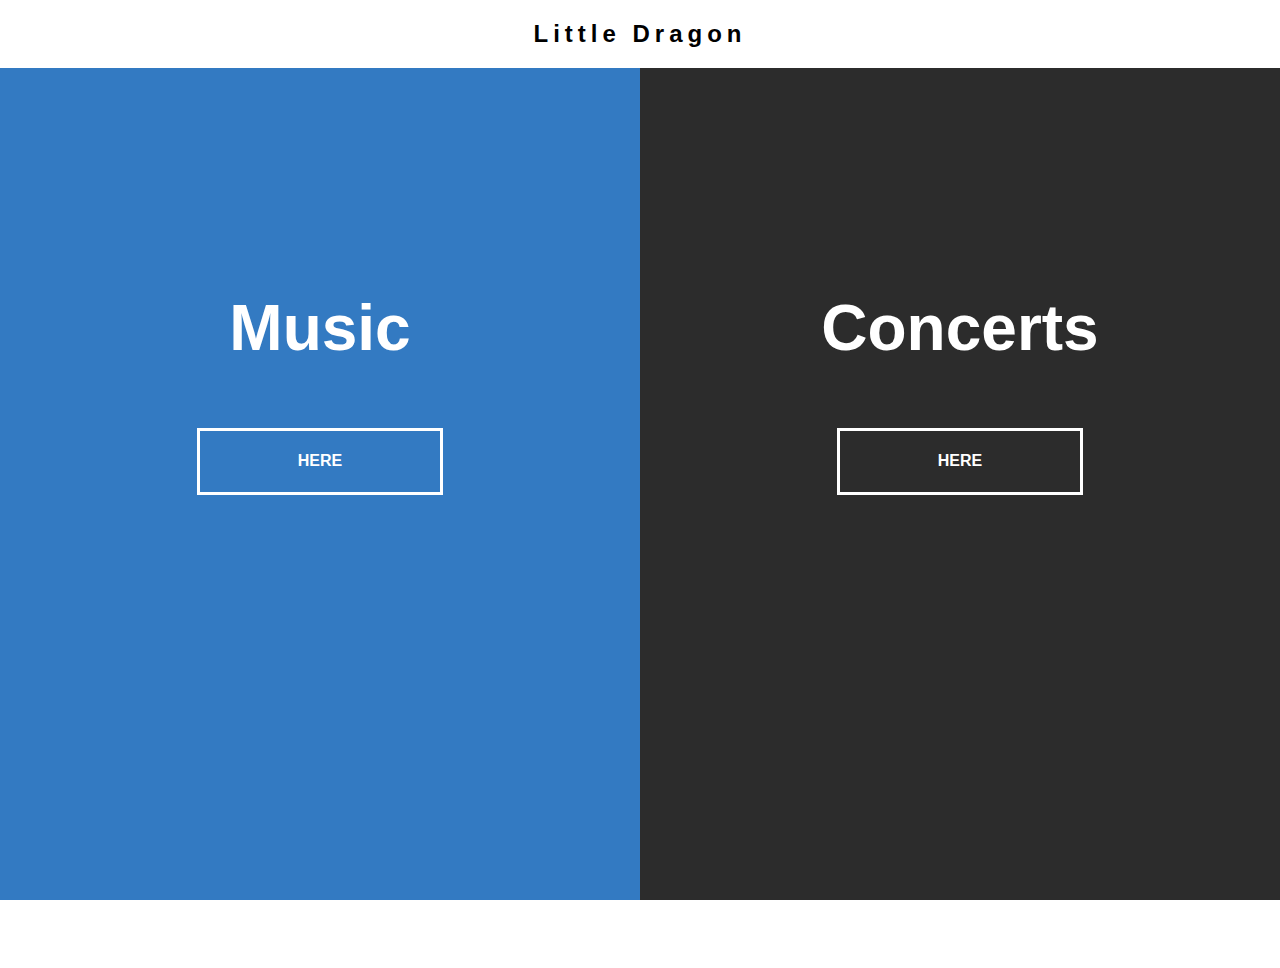
<file: index.html>
<!DOCTYPE html>
<html lang="en" dir="ltr">
  <head>
    <meta charset="utf-8">
    <link rel="stylesheet" href="css/landingPage.css">
    <title>Musician Page</title>
  </head>
  <body>
    <div id="header">
      <h2><a href="html/home.html">Little Dragon</a></h2>
    </div>
    <div class="container">
      <div class="split left">
        <h1>Music</h1>
        <a href="html/music.html" class="button">Here</a>
      </div>
      <div class="split right">
        <h1>Concerts</h1>
        <a href="html/concerts.html"class="button">Here</a>
      </div>
      <div class="">

      </div>
 <!-- target="_blank" -->
    <!-- <div id="music" class="infoSect">
      <h3>Music</h3>
      <iframe width="100%" height="600" scrolling="no" frameborder="no" allow="autoplay" src="https://w.soundcloud.com/player/?url=https%3A//api.soundcloud.com/playlists/241266387&color=%23060404&auto_play=false&hide_related=false&show_comments=true&show_user=true&show_reposts=false&show_teaser=true&visual=true"></iframe>
    </div>
    <span class="bar">

    </span>
    <div id="beats" class="infoSect">
      <h3>Beats</h3>

    </div> -->

  </body>

  <footer>

  </footer>

  <script src="java/landingPage.js">

  </script>

  </html>
</file>
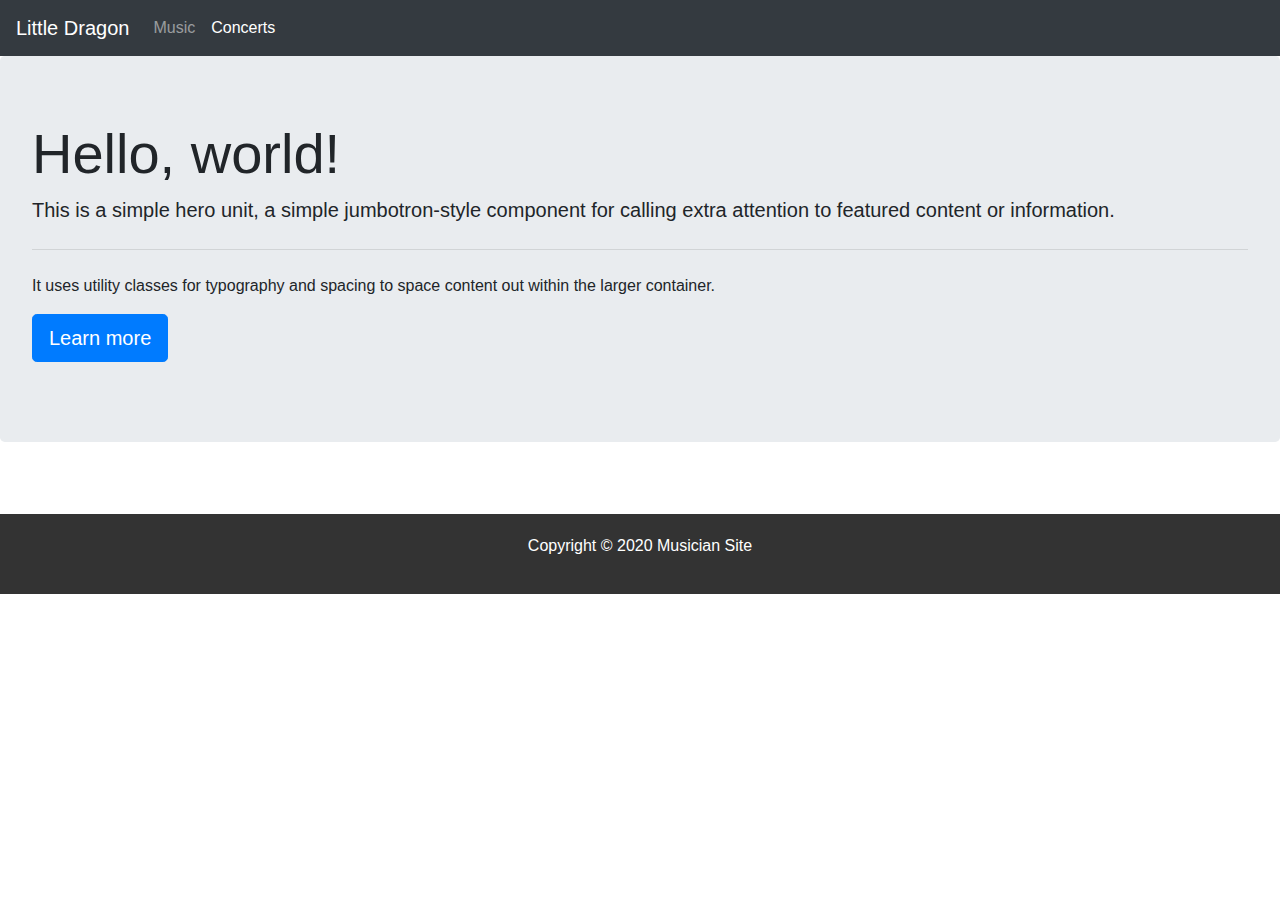
<file: html/concerts.html>
<!DOCTYPE html>
<html lang="en">
<head>
    <meta charset="UTF-8">
    <meta name="viewport" content="width=device-width, initial-scale=1.0">
    <title>Musician Page</title>
    <link rel="stylesheet" type="text/css" href="/css/style2.css">
    <link rel="stylesheet" href="https://maxcdn.bootstrapcdn.com/bootstrap/4.0.0/css/bootstrap.min.css" integrity="sha384-Gn5384xqQ1aoWXA+058RXPxPg6fy4IWvTNh0E263XmFcJlSAwiGgFAW/dAiS6JXm" crossorigin="anonymous"></head>
<body>
    <nav class="navbar navbar-expand-lg navbar-dark bg-dark">
        <a class="navbar-brand" href="home.html">Little Dragon</a>
        <button class="navbar-toggler" type="button" data-toggle="collapse" data-target="#navbarNav" aria-controls="navbarNav" aria-expanded="false" aria-label="Toggle navigation">
          <span class="navbar-toggler-icon"></span>
        </button>
        <div class="collapse navbar-collapse" id="navbarNav">
          <ul class="navbar-nav">
            <li class="nav-item">
              <a class="nav-link" href="music.html">Music </a>
            </li>
            <li class="nav-item active">
              <a class="nav-link" href="concerts.html">Concerts</a>
            </li>
          </ul>
        </div> 
      </nav>

      <div class="jumbotron">
        <h1 class="display-4">Hello, world!</h1>
        <p class="lead">This is a simple hero unit, a simple jumbotron-style component for calling extra attention to featured content or information.</p>
        <hr class="my-4">
        <p>It uses utility classes for typography and spacing to space content out within the larger container.</p>
        <p class="lead">
          <a class="btn btn-primary btn-lg" href="#" role="button">Learn more</a>
        </p>
      </div>

      <div class="container">

      </div>

  <footer id="mainFooter">
    <p id="fun-fact">Copyright &copy; 2020 Musician Site</p>
  </footer>
      <script src="https://cdn.jsdelivr.net/npm/bootstrap@5.1.3/dist/js/bootstrap.bundle.min.js" integrity="sha384-ka7Sk0Gln4gmtz2MlQnikT1wXgYsOg+OMhuP+IlRH9sENBO0LRn5q+8nbTov4+1p" crossorigin="anonymous"></script>
      <script src="https://code.jquery.com/jquery-3.2.1.slim.min.js" integrity="sha384-KJ3o2DKtIkvYIK3UENzmM7KCkRr/rE9/Qpg6aAZGJwFDMVNA/GpGFF93hXpG5KkN" crossorigin="anonymous"></script>
      <script src="https://cdnjs.cloudflare.com/ajax/libs/popper.js/1.12.9/umd/popper.min.js" integrity="sha384-ApNbgh9B+Y1QKtv3Rn7W3mgPxhU9K/ScQsAP7hUibX39j7fakFPskvXusvfa0b4Q" crossorigin="anonymous"></script>
      <script src="https://maxcdn.bootstrapcdn.com/bootstrap/4.0.0/js/bootstrap.min.js" integrity="sha384-JZR6Spejh4U02d8jOt6vLEHfe/JQGiRRSQQxSfFWpi1MquVdAyjUar5+76PVCmYl" crossorigin="anonymous"></script>
</body>
</html>
</file>
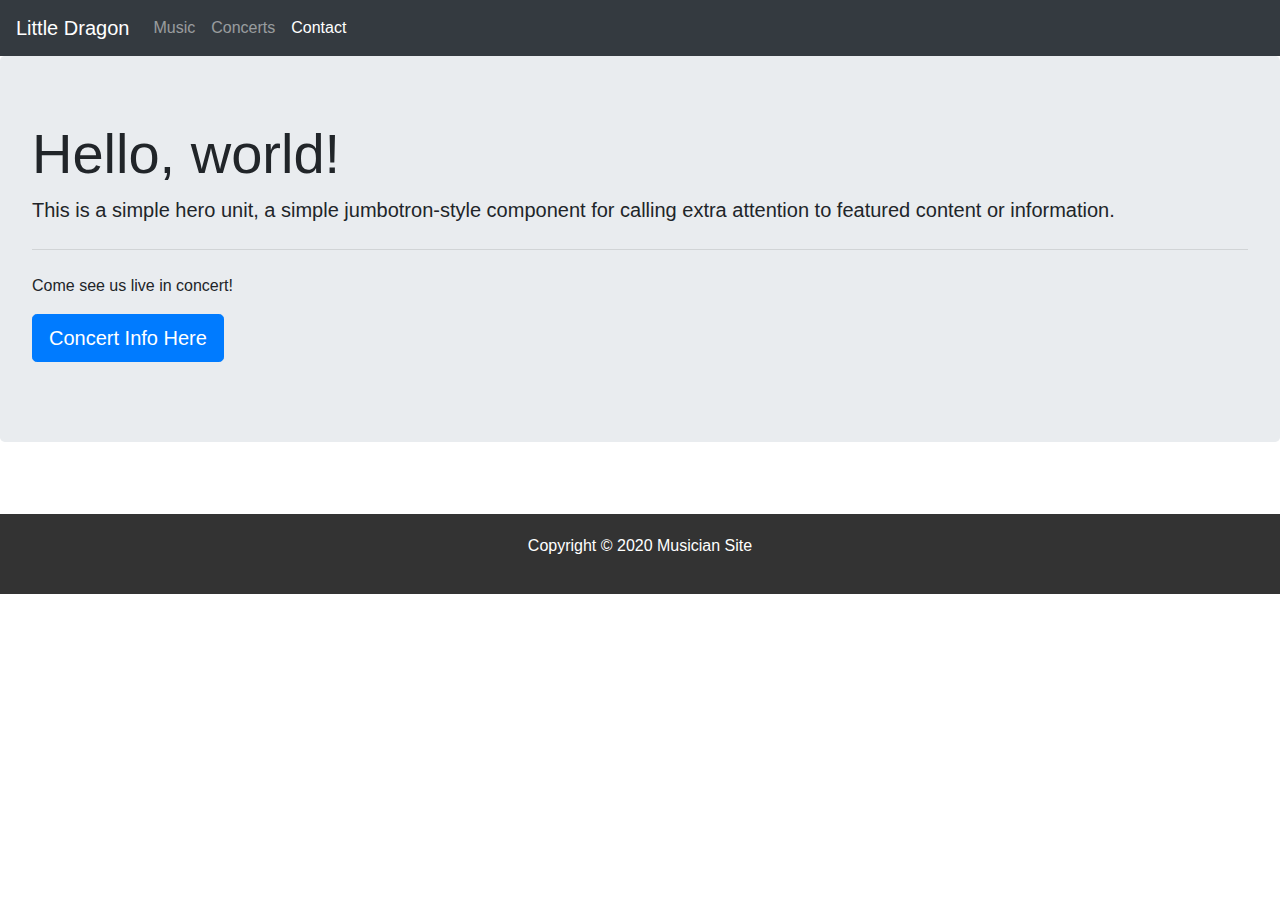
<file: html/contact.html>
<!DOCTYPE html>
<html lang="en">
<head>
    <meta charset="UTF-8">
    <meta name="viewport" content="width=device-width, initial-scale=1.0">
    <title>Musician Page</title>
    <link rel="stylesheet" type="text/css" href="/css/style2.css">
    <link rel="stylesheet" href="https://maxcdn.bootstrapcdn.com/bootstrap/4.0.0/css/bootstrap.min.css" integrity="sha384-Gn5384xqQ1aoWXA+058RXPxPg6fy4IWvTNh0E263XmFcJlSAwiGgFAW/dAiS6JXm" crossorigin="anonymous"></head>
<body>
    <nav class="navbar navbar-expand-lg navbar-dark bg-dark">
        <a class="navbar-brand" href="home.html">Little Dragon</a>
        <button class="navbar-toggler" type="button" data-toggle="collapse" data-target="#navbarNav" aria-controls="navbarNav" aria-expanded="false" aria-label="Toggle navigation">
          <span class="navbar-toggler-icon"></span>
        </button>
        <div class="collapse navbar-collapse" id="navbarNav">
          <ul class="navbar-nav">
            <li class="nav-item">
              <a class="nav-link" href="music.html">Music </a>
            </li>
            <li class="nav-item ">
              <a class="nav-link" href="concerts.html">Concerts</a>
            </li>
            <li class="nav-item active">
              <a class="nav-link" href="contact.html">Contact</a>
            </li>
          </ul>
        </div> 
      </nav>

      <div class="jumbotron">
        <h1 class="display-4">Hello, world!</h1>
        <p class="lead">This is a simple hero unit, a simple jumbotron-style component for calling extra attention to featured content or information.</p>
        <hr class="my-4">
        <p>Come see us live in concert!</p>
        <p class="lead">
          <a class="btn btn-primary btn-lg" href="concerts.html" role="button">Concert Info Here</a>
        </p>
      </div>

      <div class="container">
      </div>

  <footer id="mainFooter">
    <p id="fun-fact">Copyright &copy; 2020 Musician Site</p>
  </footer>
      <script src="https://cdn.jsdelivr.net/npm/bootstrap@5.1.3/dist/js/bootstrap.bundle.min.js" integrity="sha384-ka7Sk0Gln4gmtz2MlQnikT1wXgYsOg+OMhuP+IlRH9sENBO0LRn5q+8nbTov4+1p" crossorigin="anonymous"></script>
      <script src="https://code.jquery.com/jquery-3.2.1.slim.min.js" integrity="sha384-KJ3o2DKtIkvYIK3UENzmM7KCkRr/rE9/Qpg6aAZGJwFDMVNA/GpGFF93hXpG5KkN" crossorigin="anonymous"></script>
      <script src="https://cdnjs.cloudflare.com/ajax/libs/popper.js/1.12.9/umd/popper.min.js" integrity="sha384-ApNbgh9B+Y1QKtv3Rn7W3mgPxhU9K/ScQsAP7hUibX39j7fakFPskvXusvfa0b4Q" crossorigin="anonymous"></script>
      <script src="https://maxcdn.bootstrapcdn.com/bootstrap/4.0.0/js/bootstrap.min.js" integrity="sha384-JZR6Spejh4U02d8jOt6vLEHfe/JQGiRRSQQxSfFWpi1MquVdAyjUar5+76PVCmYl" crossorigin="anonymous"></script>
</body>
</html>
</file>
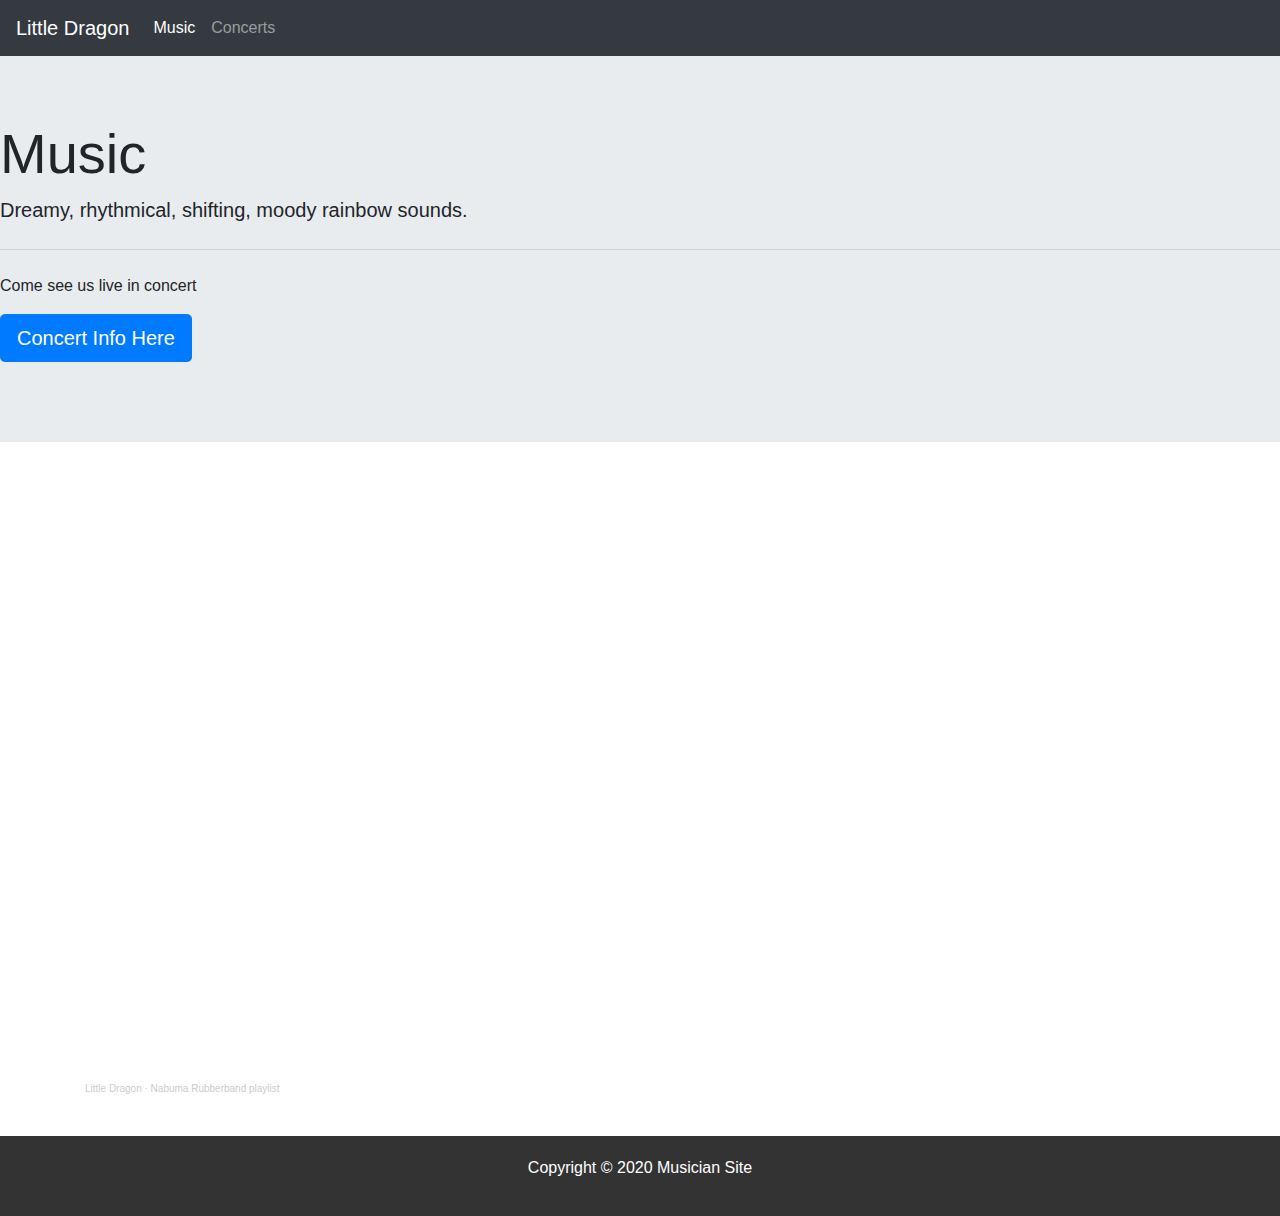
<file: html/music.html>
<!DOCTYPE html>
<html lang="en">
<head>
    <meta charset="UTF-8">
    <meta name="viewport" content="width=device-width, initial-scale=1.0">
    <title>Musician Page</title>
    <link rel="stylesheet" type="text/css" href="/css/style2.css">
    <link rel="stylesheet" href="https://maxcdn.bootstrapcdn.com/bootstrap/4.0.0/css/bootstrap.min.css" integrity="sha384-Gn5384xqQ1aoWXA+058RXPxPg6fy4IWvTNh0E263XmFcJlSAwiGgFAW/dAiS6JXm" crossorigin="anonymous"></head>
<body>
    <nav class="navbar navbar-expand-lg navbar-dark bg-dark">
        <a class="navbar-brand" href="home.html">Little Dragon</a>
        <button class="navbar-toggler" type="button" data-toggle="collapse" data-target="#navbarNav" aria-controls="navbarNav" aria-expanded="false" aria-label="Toggle navigation">
          <span class="navbar-toggler-icon"></span>
        </button>
        <div class="collapse navbar-collapse" id="navbarNav">
          <ul class="navbar-nav">
            <li class="nav-item active">
              <a class="nav-link" href="music.html">Music </a>
            </li>
            <li class="nav-item ">
              <a class="nav-link" href="https://www.songkick.com/artists/2561-little-dragon">Concerts</a>
            </li>
          </ul>
        </div> 
      </nav>

      <div class="jumbotron jumbotron-fluid" style="background-image: url(https://crackmagazine.net/wp-content/uploads/2015/02/141128_Yukimi_s2_122_featured.jpg) ;">
        <h1 class="display-4">Music</h1>
        <p class="lead">Dreamy, rhythmical, shifting, moody rainbow sounds.</p>
        <hr class="my-4">
        <p>Come see us live in concert</p>
        <p class="lead">
          <a class="btn btn-primary btn-lg" href="#" role="button">Concert Info Here</a>
        </p>
      </div>

      <div class="container">
        <iframe width="100%" height="600" scrolling="no" frameborder="no" allow="autoplay" src="https://w.soundcloud.com/player/?url=https%3A//api.soundcloud.com/playlists/33561507&color=%23beb1b1&auto_play=false&hide_related=false&show_comments=false&show_user=true&show_reposts=false&show_teaser=true&visual=true"></iframe><div style="font-size: 10px; color: #cccccc;line-break: anywhere;word-break: normal;overflow: hidden;white-space: nowrap;text-overflow: ellipsis; font-family: Interstate,Lucida Grande,Lucida Sans Unicode,Lucida Sans,Garuda,Verdana,Tahoma,sans-serif;font-weight: 100;"><a href="https://soundcloud.com/littledragon" title="Little Dragon" target="_blank" style="color: #cccccc; text-decoration: none;">Little Dragon</a> · <a href="https://soundcloud.com/littledragon/sets/nabuma-rubberband-playlist" title="Nabuma Rubberband playlist" target="_blank" style="color: #cccccc; text-decoration: none;">Nabuma Rubberband playlist</a></div>
      </div>

  <footer id="mainFooter">
    <p id="fun-fact">Copyright &copy; 2020 Musician Site</p>
  </footer>
      <script src="https://cdn.jsdelivr.net/npm/bootstrap@5.1.3/dist/js/bootstrap.bundle.min.js" integrity="sha384-ka7Sk0Gln4gmtz2MlQnikT1wXgYsOg+OMhuP+IlRH9sENBO0LRn5q+8nbTov4+1p" crossorigin="anonymous"></script>
      <script src="https://code.jquery.com/jquery-3.2.1.slim.min.js" integrity="sha384-KJ3o2DKtIkvYIK3UENzmM7KCkRr/rE9/Qpg6aAZGJwFDMVNA/GpGFF93hXpG5KkN" crossorigin="anonymous"></script>
      <script src="https://cdnjs.cloudflare.com/ajax/libs/popper.js/1.12.9/umd/popper.min.js" integrity="sha384-ApNbgh9B+Y1QKtv3Rn7W3mgPxhU9K/ScQsAP7hUibX39j7fakFPskvXusvfa0b4Q" crossorigin="anonymous"></script>
      <script src="https://maxcdn.bootstrapcdn.com/bootstrap/4.0.0/js/bootstrap.min.js" integrity="sha384-JZR6Spejh4U02d8jOt6vLEHfe/JQGiRRSQQxSfFWpi1MquVdAyjUar5+76PVCmYl" crossorigin="anonymous"></script>
</body>
</html>
</file>
<file: css/landingPage.css>
:root {
  --container-bg-color: #333;
  --left-bg-color: rgba(51, 153, 255, 0.7);
  --left-button-hover-color: rgba(161, 11, 11, 0.3);
  --right-bg-color: rgba(43, 43, 43, 0.8);
  --right-button-hover-color: rgba(92, 92, 92, 0.3);
  --hover-width: 75%;
  --other-width: 25%;
  --speed: 1000ms;
}

html, body {
  padding:0;
  margin:0;
  font-family: 'Franklin Gothic Medium', 'Arial Narrow', Arial, sans-serif;
  width: 100%;
  height: 100%;
  overflow-x: hidden;
}

h1 {
  font-size: 4rem;
  color: #fff;
  position: absolute;
  left: 50%;
  top: 20%;
  transform: translateX(-50%);
  white-space: nowrap;
}

.button {
  display: block;
  position: absolute;
  left: 50%;
  top: 40%;
  height: 2.5rem;
  padding-top: 1.3rem;
  width: 15rem;
  text-align: center;
  color: #fff;
  border: #fff solid 0.2rem;
  font-size: 1rem;
  font-weight: bold;
  text-transform: uppercase;
  text-decoration: none;
  transform: translateX(-50%);
}

.split.left .button:hover {
  background-color: var(--left-button-hover-color);
  border-color: var(--left-button-hover-color);
}

.split.right .button:hover {
  background-color: var(--right-button-hover-color);
  border-color: var(--right-button-hover-color);
}

.container {
  position: relative;
  width: 100%;
  height: 100%;
  background: var(--container-bg-color);
}

.split {
  position: absolute;
  width: 50%;
  height: 100%;
  overflow: hidden;
}

.split.left {
  left:0;
  background: url('https://www.jeanpaulpaula.com/wp-content/uploads/2019/10/tumblr_nsmaldESFL1ud4sn6o1_500.jpg') center center no-repeat;
  background-size: cover;
}

.split.left:before {
  position:absolute;
  content: "";
  width: 100%;
  height: 100%;
  background: var(--left-bg-color);
}

.split.right {
  right:0;
  background: url('https://www.clashmusic.com/sites/default/files/field/image/Little%20Dragon%20press%20shot%201_0.jpg') center center no-repeat;
  background-size: cover;
}

.split.right:before {
  position:absolute;
  content: "";
  width: 100%;
  height: 100%;
  background: var(--right-bg-color);
}

.split.left, .split.right, .split.right:before, .split.left:before {
  transition: var(--speed) all ease-in-out;
}

.hover-left .left {
  width: var(--hover-width);
}

.hover-left .right {
  width: var(--other-width);
}

.hover-left .right:before {
  z-index: 2;
}


.hover-right .right {
  width: var(--hover-width);
}

.hover-right .left {
  width: var(--other-width);
}

.hover-right .left:before {
  z-index: 2;
}

#header h2{
  text-align: center;
  letter-spacing: 5px;
}

.infoSect {
  border-style: solid;
    border-width: 2px 10px 4px 20px;
}

@media(max-width: 800px) {
  h1 {
    font-size: 2rem;
  }

  .button {
    width: 12rem;
  }
}

@media(max-height: 700px) {
  .button {
    top: 70%;
  }
}

a {
  text-decoration: none; /* no underline */
  color: black;
}
</file>
<file: css/style2.css>
body{
  background-color: #f4f4f4f4;
  color:#555;
  font-family: Arial, Helvetica, sans-serif;
  font-size: 16px;
  line-height: 1.6em;
  margin:0;
}

.container{
  width:80%;
  margin:auto;
  overflow:hidden;
}

#mainHeader{
  background-color: #2B63B5 ;
  color:#fff;
}

#navbar{
  background-color: #333;
  color: #fff;
}

#navbar{
  padding:0;
  list-style:none;
}

#navbar li{
  display:inline;
}

#navbar a{
  color:#fff;
  text-decoration: none;
  font-size: 18px;
  padding: 15px;
}

#showcase{
  background-image: url('../images/showcase.jpg');
  background-position: center right;
  min-height: 300px;
  margin-bottom: 30px;
  text-align: center;
}

#showcase h1{
  color: #fff;
  font-size:30px;
}

#main{
  float: left;
  width:70%;
  padding: 0 30px;
  box-sizing: border-box;
}

#sidebar{
  float: right;
  width: 30%;
  background: #333;
  color:#fff;
  padding: 10px;
  box-sizing: border-box;
}

#mainFooter{
  background: #333;
  color:#fff;
  text-align: center;
  padding: 20px;
  margin-top: 40px;
}

@media(max-width:600px){
  #main{
    width:100%;
    float:none;
  }
  #sidebar{
    width:100%;
    float:none;
  }
}

.jumbotron{
  background-size: cover;

}
</file>
